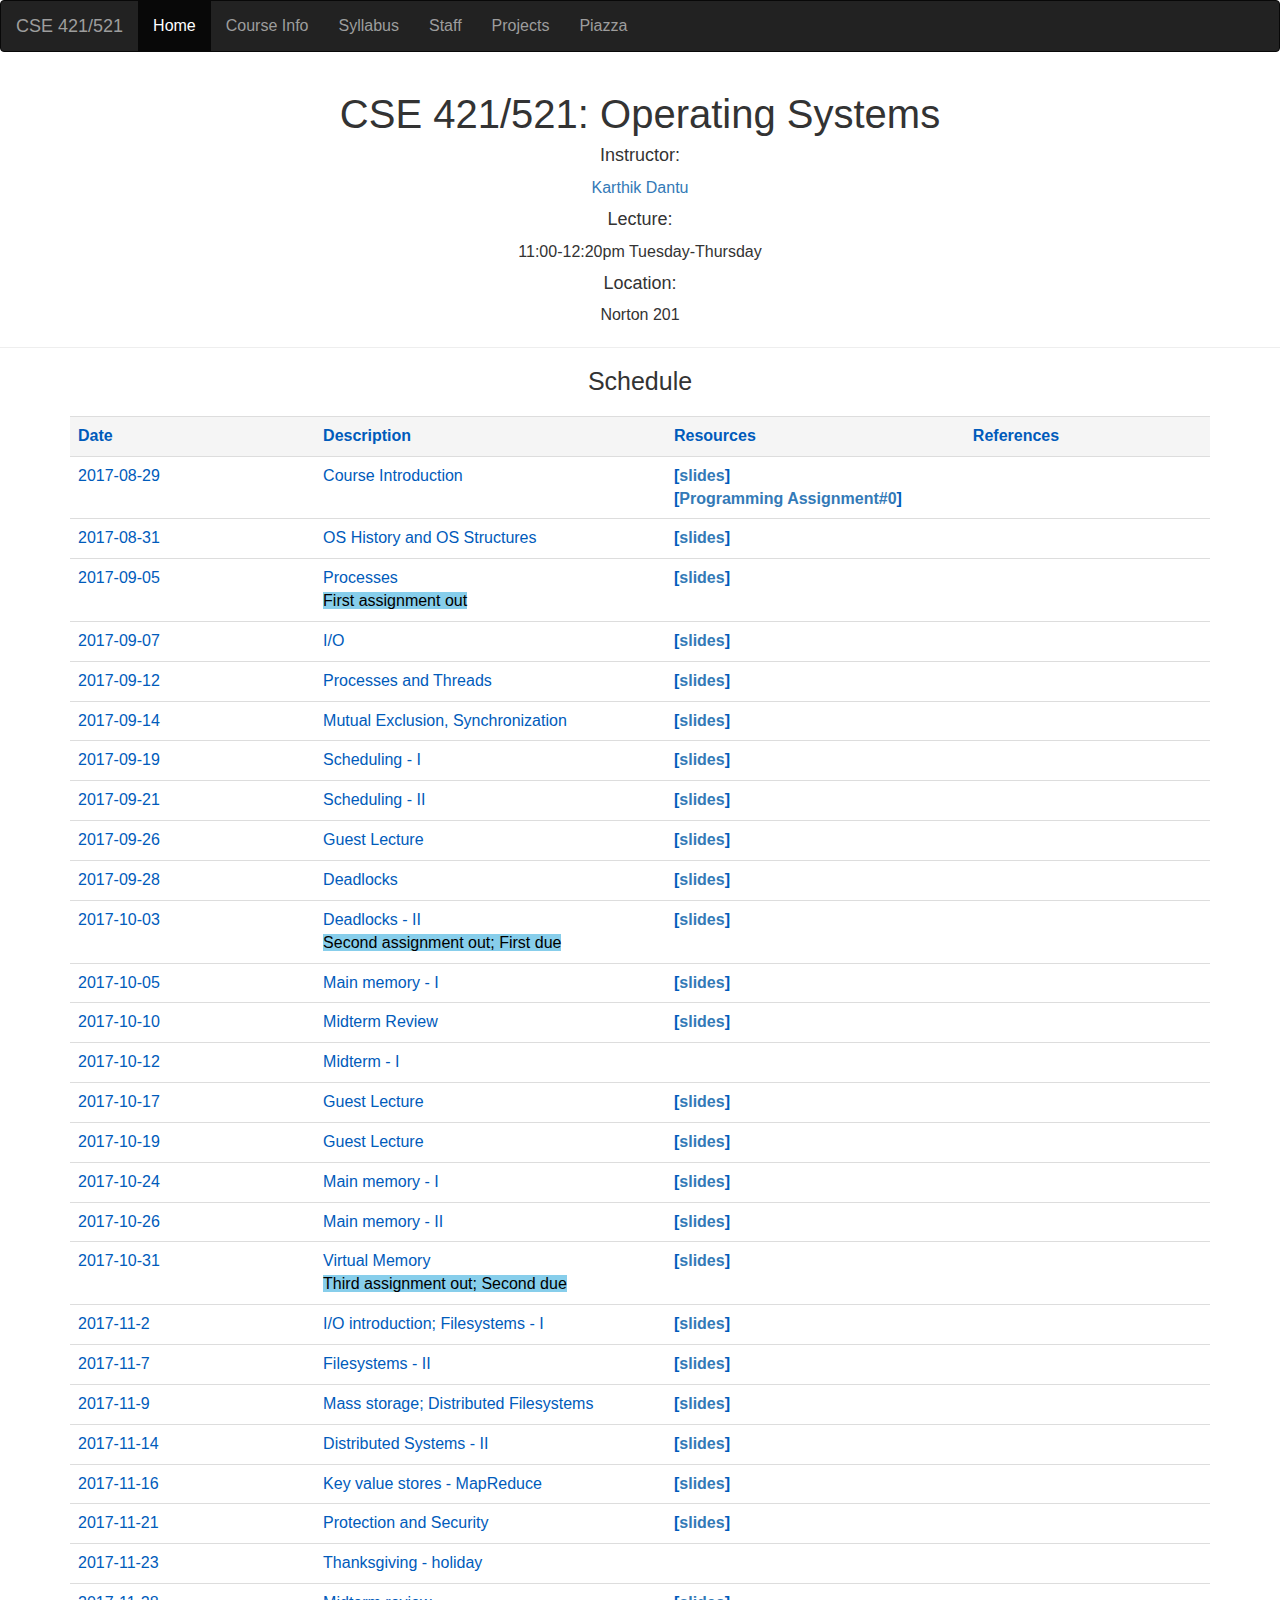
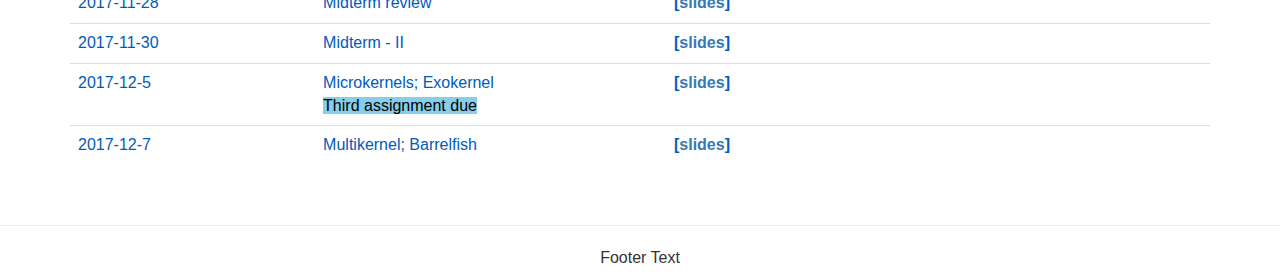
<file: index.html>
<!DOCTYPE html>
<html lang="en">
<head>
  <title>CSE 421/521 Course Homepage</title>
  <meta charset="utf-8">
  <meta name="viewport" content="width=device-width, initial-scale=1">
  <link rel="stylesheet" href="https://maxcdn.bootstrapcdn.com/bootstrap/3.3.7/css/bootstrap.min.css">
  <script src="https://ajax.googleapis.com/ajax/libs/jquery/3.2.1/jquery.min.js"></script>
  <script src="https://maxcdn.bootstrapcdn.com/bootstrap/3.3.7/js/bootstrap.min.js"></script>
    <style>
        .changeColor { color:black; background-color:skyblue}
    </style>
<!--
  <style>
    /* Remove the navbar's default margin-bottom and rounded borders */ 
    .navbar {
      margin-bottom: 0;
      border-radius: 0;
    }
    
    /* Set height of the grid so .sidenav can be 100% (adjust as needed) */
    .row.content {height: 450px}
    
    /* Set gray background color and 100% height */
    .sidenav {
      padding-top: 20px;
      background-color: #f1f1f1;
      height: 100%;
    }
    
    /* Set black background color, white text and some padding */
    footer {
      background-color: #555;
      color: white;
      padding: 15px;
    }
    
    /* On small screens, set height to 'auto' for sidenav and grid */
    @media screen and (max-width: 767px) {
      .sidenav {
        height: auto;
        padding: 15px;
      }
      .row.content {height:auto;} 
    }
-->
  <link rel="stylesheet" type="text/css" href="css/style.css" />
  </style>
</head>
<body>

<nav class="navbar navbar-inverse">
  <div class="container-fluid">
    <div class="navbar-header">
      <button type="button" class="navbar-toggle" data-toggle="collapse" data-target="#myNavbar">
        <span class="icon-bar"></span>
        <span class="icon-bar"></span>
        <span class="icon-bar"></span>                        
      </button>
      <a class="navbar-brand" href="#"> CSE 421/521</a>
    </div>
    <div class="collapse navbar-collapse" id="myNavbar">
      <ul class="nav navbar-nav">
        <li class="active"><a href="index.html">Home</a></li>
        <li><a href="info.html">Course Info</a></li>
        <li><a href="syllabus.pdf">Syllabus</a></li>
        <li><a href="staff.html">Staff</a></li>
        <li><a href="projects.html">Projects</a></li>
        <li><a href="https://piazza.com/buffalo/fall2017/cse421521/home" target="_blank">Piazza</a></li>
      </ul>
    </div>
  </div>
</nav>
  
<!--
<div class="container-fluid text-center">    
  <div class="row content">
    <div class="col-sm-2 sidenav">
      <p><a href="#">Link</a></p>
      <p><a href="#">Link</a></p>
      <p><a href="#">Link</a></p>
    </div>
  </div>
</div>
-->
<div class="container-fluid text-center">    
    <h1> CSE 421/521: Operating Systems</h1>
    <h4> Instructor: </h4> <a href="www.cse.buffalo.edu/faculty/kdantu">Karthik Dantu</a> <br>
    <h4> Lecture:</h4> 11:00-12:20pm Tuesday-Thursday <br>
    <h4> Location: </h4> Norton 201 <br>
</div>
<hr>
<h2 align="center"> Schedule</h2>
<div class="container sec">
<table class="table">
  <tr class="active">
    <th>Date</th><th>Description</th><th>Resources</th><th>References</th>
  </tr>
  <tr>
    <td>2017-08-29</td>
    <td>Course Introduction</td>
    <td>
      <b>[<a href="lectures/intro.pdf">slides</a>]</b><br>
      <b>[<a href="assignments/pa0.pdf">Programming Assignment#0</a>]</b>
    </td>
    <td>
      <!--
      <ul>
        <li>Introduction to CSE 421/521. </li>
      </ul>
    -->
    </td>
  </tr
  <tr>
    <td>2017-08-31</td>
    <td>OS History and OS Structures</td>
    <td>
      <b>[<a href="lectures/history.pdf">slides</a>]</b><br>
    </td>
    <td>
      <!--
      <ul>
        <li>Introduction to CSE 421/521. </li>
      </ul>
    -->
    </td>
  </tr>
  <tr>
    <td>2017-09-05</td>
      <td>Processes<br><span style="color:black; background-color:skyblue">First assignment out</span></td>
    <td>
      <b>[<a href="lectures/process.pdf">slides</a>]</b><br>
    </td>
    <td>
    </td>
  </tr>
  <tr>
    <td>2017-09-07</td>
    <td>I/O</td>
    <td>
      <b>[<a href="#">slides</a>]</b><br>
    </td>
    <td>
    </td>
  </tr>
  <tr>
    <td>2017-09-12</td>
    <td>Processes and Threads</td>
    <td>
      <b>[<a href="#">slides</a>]</b><br>
    </td>
    <td>
    </td>
  </tr>
  <tr>
    <td>2017-09-14</td>
    <td>Mutual Exclusion, Synchronization</td>
    <td>
      <b>[<a href="#">slides</a>]</b><br>
    </td>
    <td>
    </td>
  </tr>
  <tr>
    <td>2017-09-19</td>
    <td>Scheduling - I</td>
    <td>
      <b>[<a href="#">slides</a>]</b><br>
    </td>
    <td>
    </td>
  </tr>
  <tr>
    <td>2017-09-21</td>
    <td>Scheduling - II</td>
    <td>
      <b>[<a href="#">slides</a>]</b><br>
    </td>
    <td>
    </td>
  </tr>
  <tr>
    <td>2017-09-26</td>
    <td>Guest Lecture</td>
    <td>
      <b>[<a href="#">slides</a>]</b><br>
    </td>
    <td>
    </td>
  </tr>
  <tr>
    <td>2017-09-28</td>
    <td>Deadlocks</td>
    <td>
      <b>[<a href="#">slides</a>]</b><br>
    </td>
    <td>
    </td>
  </tr>
  <tr>
    <td>2017-10-03</td>
    <td>Deadlocks - II<br><span style="color:black; background-color:skyblue">Second assignment out; First due</span></td>
    <td>
      <b>[<a href="#">slides</a>]</b><br>
    </td>
    <td>
    </td>
  </tr>
  <tr>
    <td>2017-10-05</td>
    <td>Main memory - I</td>
    <td>
      <b>[<a href="#">slides</a>]</b><br>
    </td>
    <td>
    </td>
  </tr>
  <tr>
    <td>2017-10-10</td>
    <td>Midterm Review</td>
    <td>
      <b>[<a href="#">slides</a>]</b><br>
    </td>
    <td>
    </td>
  </tr>
  <tr>
    <td>2017-10-12</td>
    <td>Midterm - I</td>
    <td>
    </td>
    <td>
    </td>
  </tr>
  <tr>
    <td>2017-10-17</td>
    <td>Guest Lecture</td>
    <td>
      <b>[<a href="#">slides</a>]</b><br>
    </td>
    <td>
    </td>
  </tr>
  <tr>
    <td>2017-10-19</td>
    <td>Guest Lecture</td>
    <td>
      <b>[<a href="#">slides</a>]</b><br>
    </td>
    <td>
    </td>
  </tr>
  <tr>
    <td>2017-10-24</td>
    <td>Main memory - I</td>
    <td>
      <b>[<a href="#">slides</a>]</b><br>
    </td>
    <td>
    </td>
  </tr>
  <tr>
    <td>2017-10-26</td>
    <td>Main memory - II</td>
    <td>
      <b>[<a href="#">slides</a>]</b><br>
    </td>
    <td>
    </td>
  </tr>
  <tr>
    <td>2017-10-31</td>
    <td>Virtual Memory<br><span style="color:black; background-color:skyblue">Third assignment out; Second due</span></td>
    <td>
      <b>[<a href="#">slides</a>]</b><br>
    </td>
    <td>
    </td>
  </tr>
  <tr>
    <td>2017-11-2</td>
    <td>I/O introduction; Filesystems - I</td>
    <td>
      <b>[<a href="#">slides</a>]</b><br>
    </td>
    <td>
    </td>
  </tr>
  <tr>
    <td>2017-11-7</td>
    <td> Filesystems - II</td>
    <td>
      <b>[<a href="#">slides</a>]</b><br>
    </td>
    <td>
    </td>
  </tr>
  <tr>
    <td>2017-11-9</td>
    <td>Mass storage; Distributed Filesystems</td>
    <td>
      <b>[<a href="#">slides</a>]</b><br>
    </td>
    <td>
    </td>
  </tr>
  <tr>
    <td>2017-11-14</td>
    <td>Distributed Systems - II</td>
    <td>
      <b>[<a href="#">slides</a>]</b><br>
    </td>
    <td>
    </td>
  </tr>
  <tr>
    <td>2017-11-16</td>
    <td>Key value stores - MapReduce</td>
    <td>
      <b>[<a href="#">slides</a>]</b><br>
    </td>
    <td>
    </td>
  </tr>
  <tr>
    <td>2017-11-21</td>
    <td>Protection and Security</td>
    <td>
      <b>[<a href="#">slides</a>]</b><br>
    </td>
    <td>
    </td>
  </tr>
  <tr>
    <td>2017-11-23</td>
    <td>Thanksgiving - holiday</td>
    <td>
    </td>
    <td>
    </td>
  </tr>
  <tr>
    <td>2017-11-28</td>
    <td> Midterm review</td>
    <td>
      <b>[<a href="#">slides</a>]</b><br>
    </td>
    <td>
    </td>
  </tr>
  <tr>
    <td>2017-11-30</td>
    <td> Midterm - II</td>
    <td>
      <b>[<a href="#">slides</a>]</b><br>
    </td>
    <td>
    </td>
  </tr>
  <tr>
    <td>2017-12-5</td>
    <td> Microkernels; Exokernel<br><span style="color:black; background-color:skyblue">Third assignment due</span></td>
    <td>
      <b>[<a href="#">slides</a>]</b><br>
    </td>
    <td>
    </td>
  </tr>
  <tr>
    <td>2017-12-7</td>
    <td>Multikernel; Barrelfish</td>
    <td>
      <b>[<a href="#">slides</a>]</b><br>
    </td>
    <td>
    </td>
  </tr>
</table>
</div>
<hr>
<footer class="container-fluid text-center">
  <p>Footer Text</p>
</footer>

</body>
</html>
</file>
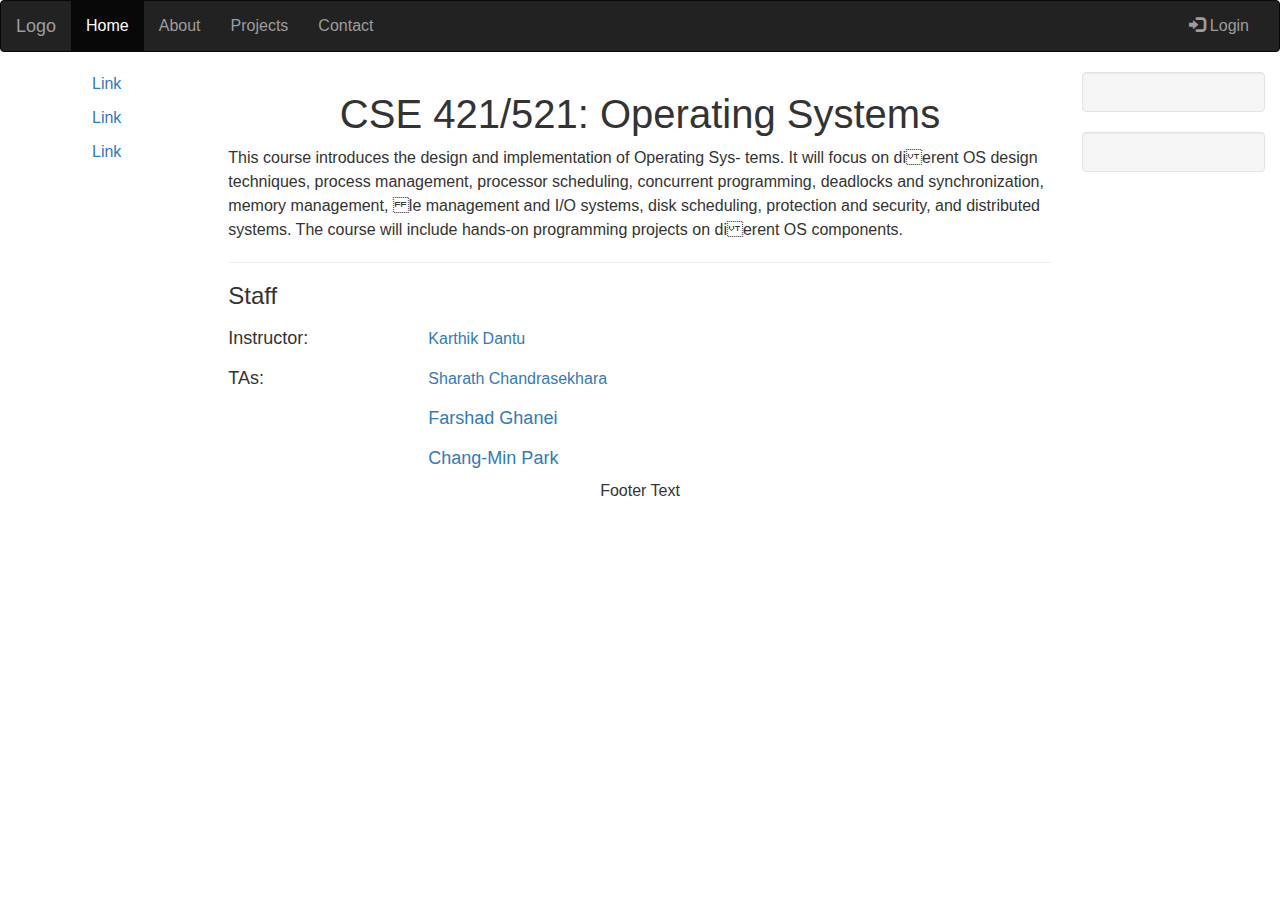
<file: index-new.html>
<!DOCTYPE html>
<html lang="en">
<head>
  <title>CSE 421/521 Course Homepage</title>
  <meta charset="utf-8">
  <meta name="viewport" content="width=device-width, initial-scale=1">
  <link rel="stylesheet" href="https://maxcdn.bootstrapcdn.com/bootstrap/3.3.7/css/bootstrap.min.css">
  <script src="https://ajax.googleapis.com/ajax/libs/jquery/3.2.1/jquery.min.js"></script>
  <script src="https://maxcdn.bootstrapcdn.com/bootstrap/3.3.7/js/bootstrap.min.js"></script>
<!--
  <style>
    /* Remove the navbar's default margin-bottom and rounded borders */ 
    .navbar {
      margin-bottom: 0;
      border-radius: 0;
    }
    
    /* Set height of the grid so .sidenav can be 100% (adjust as needed) */
    .row.content {height: 450px}
    
    /* Set gray background color and 100% height */
    .sidenav {
      padding-top: 20px;
      background-color: #f1f1f1;
      height: 100%;
    }
    
    /* Set black background color, white text and some padding */
    footer {
      background-color: #555;
      color: white;
      padding: 15px;
    }
    
    /* On small screens, set height to 'auto' for sidenav and grid */
    @media screen and (max-width: 767px) {
      .sidenav {
        height: auto;
        padding: 15px;
      }
      .row.content {height:auto;} 
    }
-->
  <link rel="stylesheet" type="text/css" href="css/style.css" />
  </style>
</head>
<body>

<nav class="navbar navbar-inverse">
  <div class="container-fluid">
    <div class="navbar-header">
      <button type="button" class="navbar-toggle" data-toggle="collapse" data-target="#myNavbar">
        <span class="icon-bar"></span>
        <span class="icon-bar"></span>
        <span class="icon-bar"></span>                        
      </button>
      <a class="navbar-brand" href="#">Logo</a>
    </div>
    <div class="collapse navbar-collapse" id="myNavbar">
      <ul class="nav navbar-nav">
        <li class="active"><a href="#">Home</a></li>
        <li><a href="#">About</a></li>
        <li><a href="#">Projects</a></li>
        <li><a href="#">Contact</a></li>
      </ul>
      <ul class="nav navbar-nav navbar-right">
        <li><a href="#"><span class="glyphicon glyphicon-log-in"></span> Login</a></li>
      </ul>
    </div>
  </div>
</nav>
  
<div class="container-fluid text-center">    
  <div class="row content">
    <div class="col-sm-2 sidenav">
      <p><a href="#">Link</a></p>
      <p><a href="#">Link</a></p>
      <p><a href="#">Link</a></p>
    </div>
    <div class="col-sm-8 text-left"> 
      <h1>CSE 421/521: Operating Systems</h1>
      <p>This course introduces the design and implementation of Operating Sys-
tems. It will focus on dierent OS design techniques, process management, processor scheduling,
concurrent programming, deadlocks and synchronization, memory management, le management
and I/O systems, disk scheduling, protection and security, and distributed systems. The course
will include hands-on programming projects on dierent OS components.</p>
      <hr>
      <h3>Staff</h3>
      <table>
        <tr>
          <td width=100><h4>Instructor: </td><td> <a href="https://www.cse.buffalo.edu/~kdantu">Karthik Dantu</a></h4></td>
        </tr>
        <tr></tr>
        <tr><td><h4>TAs: </td><td><a href="https://www.cse.buffalo.edu/~sc296">Sharath Chandrasekhara</a></h4>
        <tr><td></td><td><h4> <a href="http://www.acsu.buffalo.edu/~farshadg/">Farshad Ghanei</a></h4>
        <tr><td></td><td><h4> <a href="https://www.cse.buffalo.edu/~cpark22">Chang-Min Park</a></h4>
      </table>
    </div>
    <div class="col-sm-2 sidenav">
      <div class="well">
      </div>
      <div class="well">
      </div>
    </div>
  </div>
</div>

<footer class="container-fluid text-center">
  <p>Footer Text</p>
</footer>

</body>
</html>
</file>
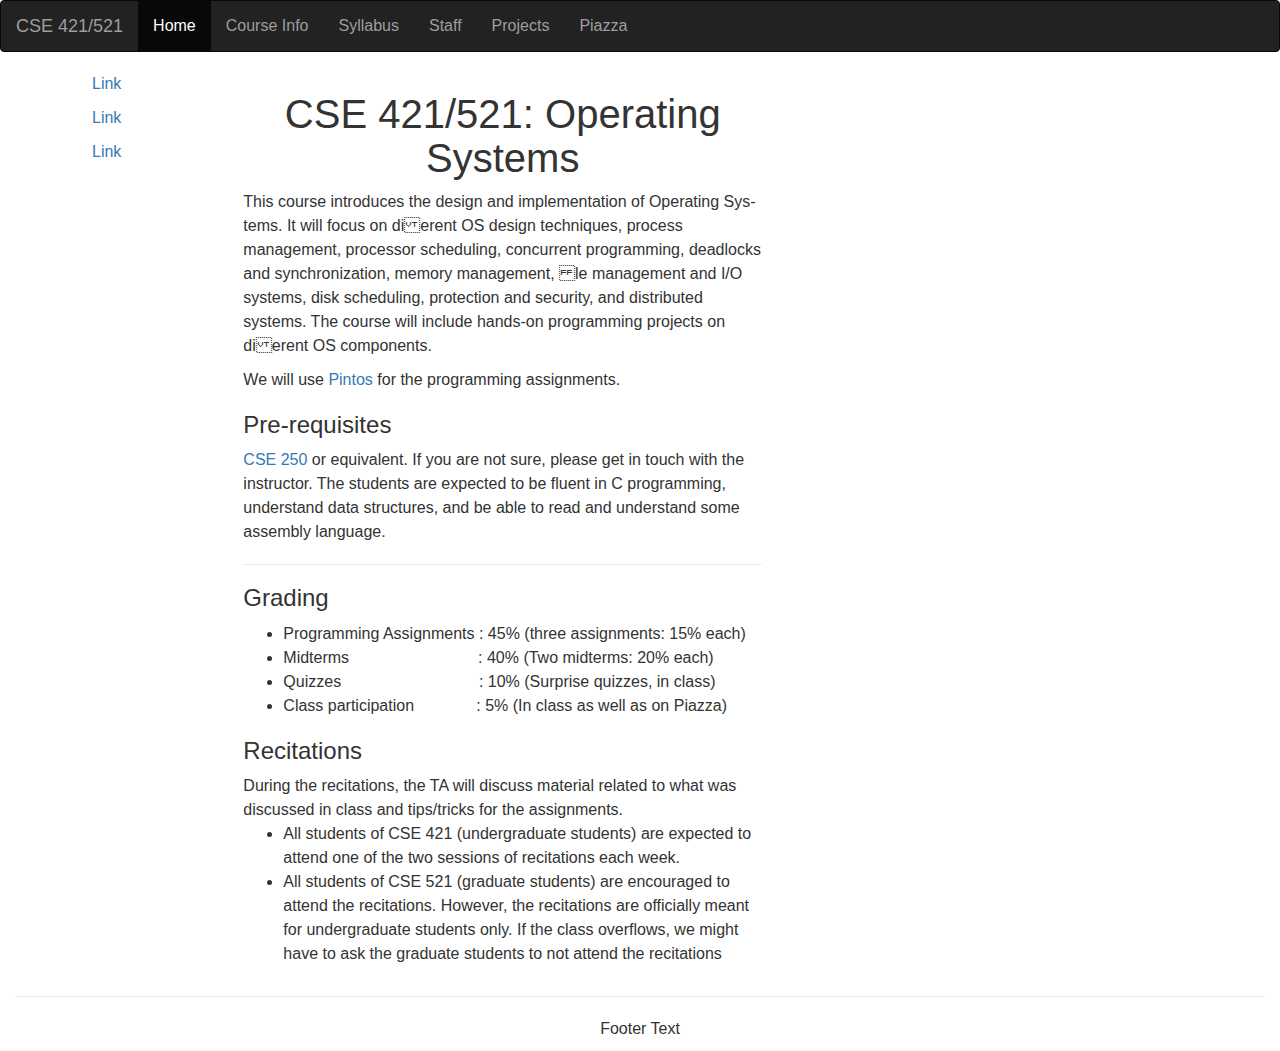
<file: info.html>
<!DOCTYPE html>
<html lang="en">
<head>
  <title>CSE 421/521 Course Homepage</title>
  <meta charset="utf-8">
  <meta name="viewport" content="width=device-width, initial-scale=1">
  <link rel="stylesheet" href="https://maxcdn.bootstrapcdn.com/bootstrap/3.3.7/css/bootstrap.min.css">
  <script src="https://ajax.googleapis.com/ajax/libs/jquery/3.2.1/jquery.min.js"></script>
  <script src="https://maxcdn.bootstrapcdn.com/bootstrap/3.3.7/js/bootstrap.min.js"></script>
<!--
  <style>
    /* Remove the navbar's default margin-bottom and rounded borders */ 
    .navbar {
      margin-bottom: 0;
      border-radius: 0;
    }
    
    /* Set height of the grid so .sidenav can be 100% (adjust as needed) */
    .row.content {height: 450px}
    
    /* Set gray background color and 100% height */
    .sidenav {
      padding-top: 20px;
      background-color: #f1f1f1;
      height: 100%;
    }
    
    /* Set black background color, white text and some padding */
    footer {
      background-color: #555;
      color: white;
      padding: 15px;
    }
    
    /* On small screens, set height to 'auto' for sidenav and grid */
    @media screen and (max-width: 767px) {
      .sidenav {
        height: auto;
        padding: 15px;
      }
      .row.content {height:auto;} 
    }
-->
  <link rel="stylesheet" type="text/css" href="css/style.css" />
  </style>
</head>
<body>

<nav class="navbar navbar-inverse">
  <div class="container-fluid">
    <div class="navbar-header">
      <button type="button" class="navbar-toggle" data-toggle="collapse" data-target="#myNavbar">
        <span class="icon-bar"></span>
        <span class="icon-bar"></span>
        <span class="icon-bar"></span>                        
      </button>
      <a class="navbar-brand" href="index.html"> CSE 421/521</a>
    </div>
    <div class="collapse navbar-collapse" id="myNavbar">
      <ul class="nav navbar-nav">
        <li class="active"><a href="index.html">Home</a></li>
        <li><a href="info.html">Course Info</a></li>
          <li><a href="syllabus.pdf">Syllabus</a></li>
      <li><a href="staff.html">Staff</a></li>
        <li><a href="projects.html">Projects</a></li>
        <li><a href="https://piazza.com/buffalo/fall2017/cse421521/home" target="_blank">Piazza</a></li>
      </ul>
    </div>
  </div>
</nav>
  
<div class="container-fluid text-center">    
  <div class="row content">
    <div class="col-sm-2 sidenav">
      <p><a href="#">Link</a></p>
      <p><a href="#">Link</a></p>
      <p><a href="#">Link</a></p>
    </div>
    <div class="col-sm-8 text-left"> 
    <div class="col-sm-8 text-left"> 
        <h1>CSE 421/521: Operating Systems</h1>
        <p>This course introduces the design and implementation of Operating Sys-
            tems. It will focus on dierent OS design techniques, process management, processor scheduling,
            concurrent programming, deadlocks and synchronization, memory management, le management
            and I/O systems, disk scheduling, protection and security, and distributed systems. The course
            will include hands-on programming projects on dierent OS components.</p>

            We will use <a href="http://pintos-os.org/"> Pintos</a> for the programming assignments. 
        
        <h3>Pre-requisites</h3>
            <a href="https://catalog.buffalo.edu/courses/?abbr=CSE&num=250">CSE 250</a> or equivalent. If you are not sure, please get in touch with the instructor. The students are expected to be fluent in C programming, understand data structures, and be able to read and understand some assembly language. 
        <hr>
        <h3> Grading </h3>
            <ul>
                <li>Programming Assignments&nbsp;: 45% (three assignments: 15% each) </li>
                <li> Midterms&nbsp;&nbsp;&nbsp;&nbsp;&nbsp;&nbsp;&nbsp;&nbsp;&nbsp;&nbsp;&nbsp;&nbsp;&nbsp;&nbsp;&nbsp;&nbsp;&nbsp;&nbsp;&nbsp;&nbsp;&nbsp;&nbsp;&nbsp;&nbsp;&nbsp;&nbsp;&nbsp;&nbsp;&nbsp;: 40% (Two midterms: 20% each) </li>
                <li> Quizzes&nbsp;&nbsp;&nbsp;&nbsp;&nbsp;&nbsp;&nbsp;&nbsp;&nbsp;&nbsp;&nbsp;&nbsp;&nbsp;&nbsp;&nbsp;&nbsp;&nbsp;&nbsp;&nbsp;&nbsp;&nbsp;&nbsp;&nbsp;&nbsp;&nbsp;&nbsp;&nbsp;&nbsp;&nbsp;&nbsp;&nbsp;: 10% (Surprise quizzes, in class)</li>
                <li> Class participation&nbsp;&nbsp;&nbsp;&nbsp;&nbsp;&nbsp;&nbsp;&nbsp;&nbsp;&nbsp;&nbsp;&nbsp;&nbsp;&nbsp;: 5% (In class as well as on Piazza) </li>
            </ul>
        <h3> Recitations </h3>
            
            During the recitations, the TA will discuss material related to what was discussed in class and tips/tricks for the assignments. <br>
            <ul>
                <li>All students of CSE 421 (undergraduate students) are expected to attend one of the two sessions of recitations each week.</li> 
                <li>All students of CSE 521 (graduate students) are encouraged to attend the recitations. However, the recitations are officially meant for undergraduate students only. If the class overflows, we might have to ask the graduate students to not attend the recitations </li>
            </ul>        
      </div>
  </div>
</div>
<hr>
<footer class="container-fluid text-center">
  <p>Footer Text</p>
</footer>

</body>
</html>
</file>
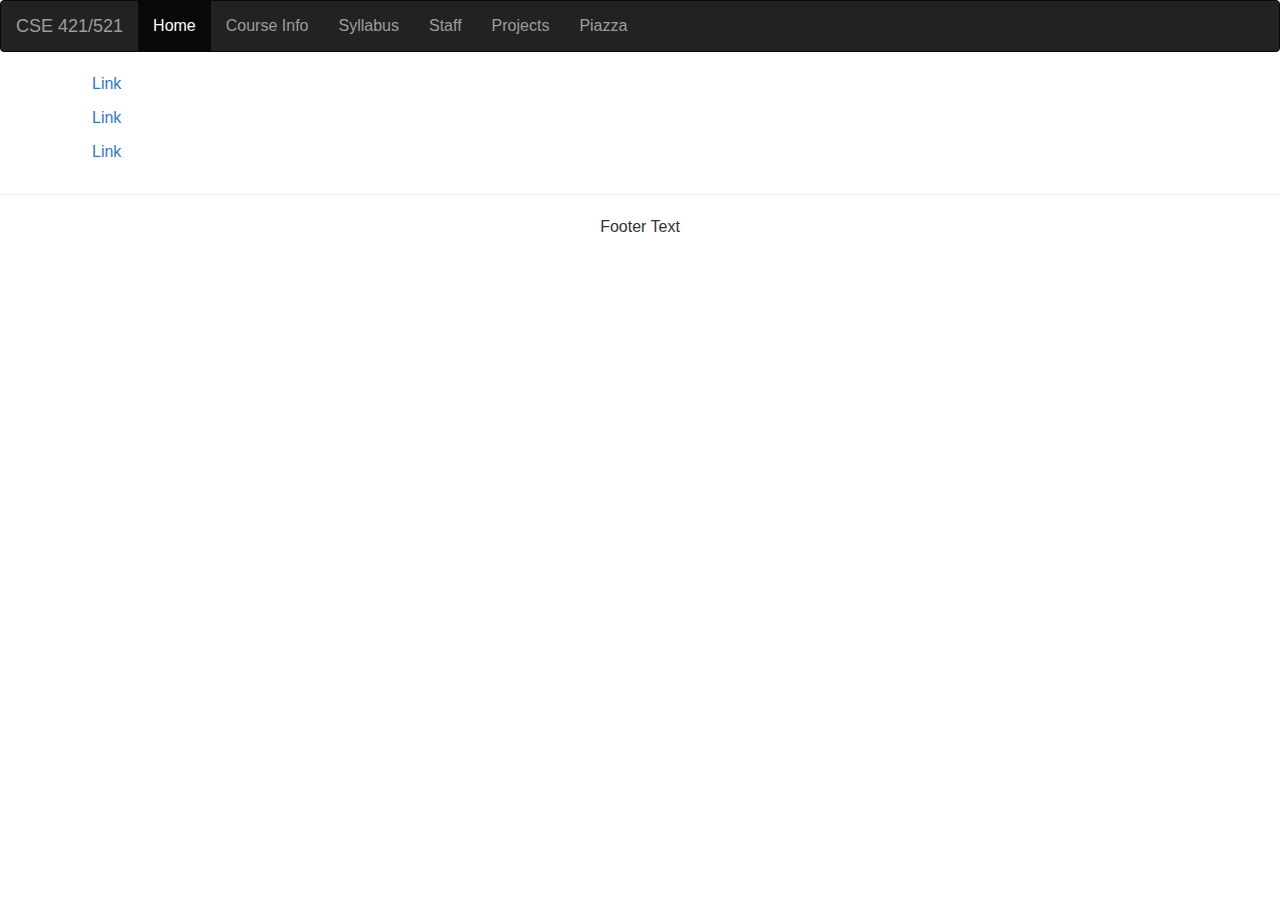
<file: staff.html>
<!DOCTYPE html>
<html lang="en">
<head>
  <title>CSE 421/521 Course Homepage</title>
  <meta charset="utf-8">
  <meta name="viewport" content="width=device-width, initial-scale=1">
  <link rel="stylesheet" href="https://maxcdn.bootstrapcdn.com/bootstrap/3.3.7/css/bootstrap.min.css">
  <script src="https://ajax.googleapis.com/ajax/libs/jquery/3.2.1/jquery.min.js"></script>
  <script src="https://maxcdn.bootstrapcdn.com/bootstrap/3.3.7/js/bootstrap.min.js"></script>
<!--
  <style>
    /* Remove the navbar's default margin-bottom and rounded borders */ 
    .navbar {
      margin-bottom: 0;
      border-radius: 0;
    }
    
    /* Set height of the grid so .sidenav can be 100% (adjust as needed) */
    .row.content {height: 450px}
    
    /* Set gray background color and 100% height */
    .sidenav {
      padding-top: 20px;
      background-color: #f1f1f1;
      height: 100%;
    }
    
    /* Set black background color, white text and some padding */
    footer {
      background-color: #555;
      color: white;
      padding: 15px;
    }
    
    /* On small screens, set height to 'auto' for sidenav and grid */
    @media screen and (max-width: 767px) {
      .sidenav {
        height: auto;
        padding: 15px;
      }
      .row.content {height:auto;} 
    }
-->
  <link rel="stylesheet" type="text/css" href="css/style.css" />
  </style>
</head>
<body>

<nav class="navbar navbar-inverse">
  <div class="container-fluid">
    <div class="navbar-header">
      <button type="button" class="navbar-toggle" data-toggle="collapse" data-target="#myNavbar">
        <span class="icon-bar"></span>
        <span class="icon-bar"></span>
        <span class="icon-bar"></span>                        
      </button>
      <a class="navbar-brand" href="#"> CSE 421/521</a>
    </div>
    <div class="collapse navbar-collapse" id="myNavbar">
      <ul class="nav navbar-nav">
        <li class="active"><a href="index.html">Home</a></li>
        <li><a href="info.html">Course Info</a></li>
        <li><a href="syllabus.pdf">Syllabus</a></li>
        <li><a href="staff.html">Staff</a></li>
        <li><a href="projects.html">Projects</a></li>
        <li><a href="https://piazza.com/buffalo/fall2017/cse421521/home" target="_blank">Piazza</a></li>
      </ul>
    </div>
  </div>
</nav>
  
<div class="container-fluid text-center">    
  <div class="row content">
    <div class="col-sm-2 sidenav">
      <p><a href="#">Link</a></p>
      <p><a href="#">Link</a></p>
      <p><a href="#">Link</a></p>
    </div>
<!--
    <div class="col-sm-2 sidenav">
      <div class="well">
      </div>
      <div class="well">
      </div>
    </div>
-->
  </div>
</div>
<hr>
<footer class="container-fluid text-center">
  <p>Footer Text</p>
</footer>

</body>
</html>
</file>
<file: css/style.css>
body {
  font: 16px/1.5 Lato, "Sofia Pro", More Pro, Arial, sans-serif;
  padding: 0;
  margin: 0;
  font-size: 16px;
}

#header {
  margin-top: 20px;
  margin-bottom: 20px;
  color: #2aa198;
  line-width: 2;
}

h1 {
  font-size: 40px;
  font-weight: 300;
  text-align: center;
}
h2 {
  font-size: 25px;
  font-weight: 300;
}

.sec {
  margin-bottom: 10px;
  padding-top: 10px;
  padding-bottom: 20px;
  color: #005bbb;
}

.sechighlight {
  background-color: #fdf6e3;
  color: #586e75;
}

td { min-width: 200px; }
</file>
